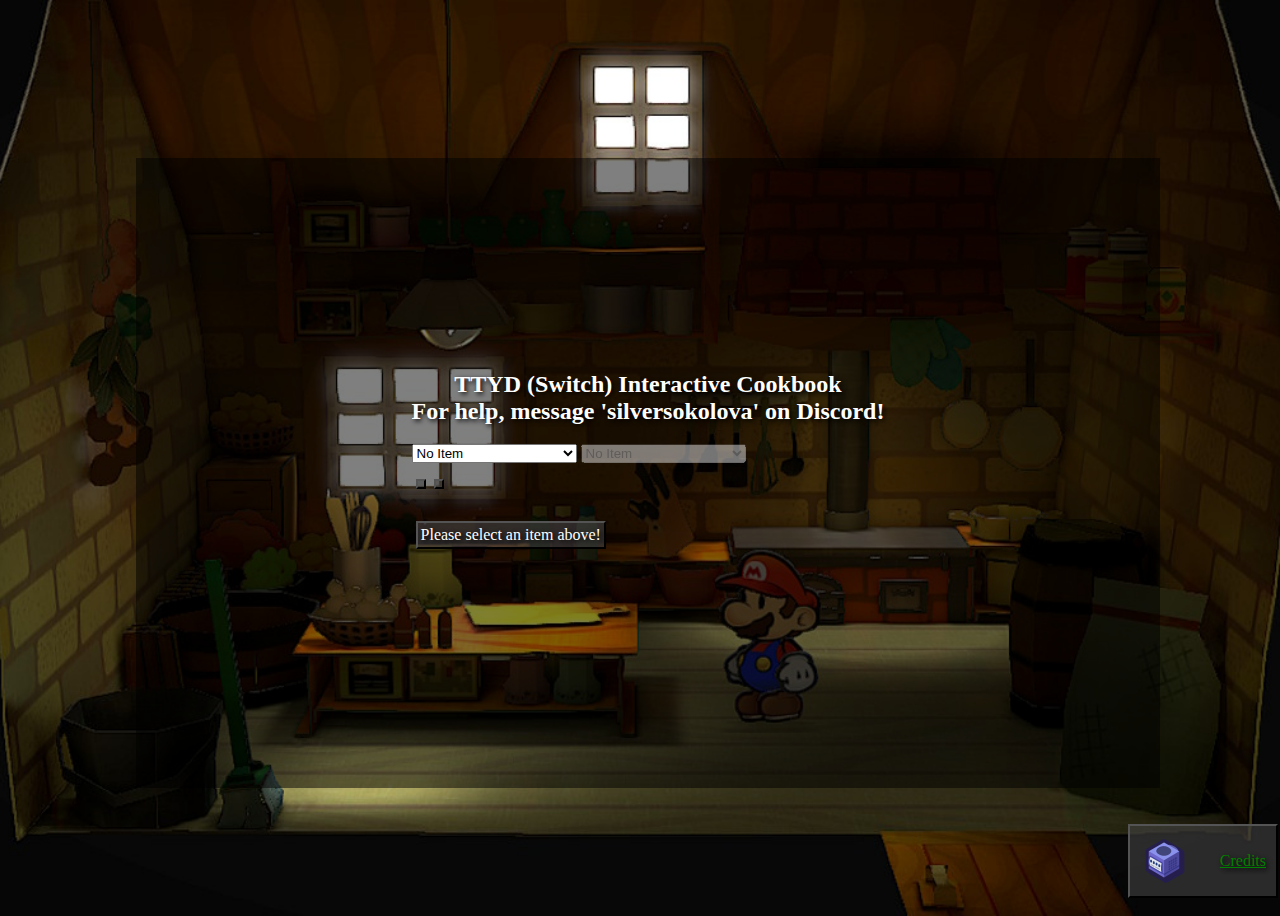
<file: index.html>
<!DOCTYPE html>

<html lang="en">
  <head>
    <meta charset="UTF-8">
    <title>TTYD Interactive Cookbook</title>
    <link rel="stylesheet" href="main.css">
      <link rel="icon" href="favicon.png" type="image/x-icon">
      <!-- Additional sizes for better quality across devices 
      <link rel="icon" href="/favicon-32x32.png" sizes="32x32" type="image/png">
      <link rel="icon" href="/favicon-48x48.png" sizes="48x48" type="image/png">
      <link rel="icon" href="/favicon-192x192.png" sizes="192x192" type="image/png">-->
  </head>
  <body>
    <div class="overlay"></div>
    <section id="cooking">
      <h2>TTYD (Switch) Interactive Cookbook<br>For help, message 'silversokolova' on Discord!</h2>
      <div class="bottom-right-container">
        <img src="img/gamecube.png" width=50px height=50px title="Click to swap sprites!" onclick="swapSprites();" class="bottom-right">
        <a href="credits.html" class="bottom-right" target="_self">
          <p>Credits</p>
        </a>
      </div>
      

      <div class="container">
        <select id="dropdown1" onchange="cook(1);">
          <option value="">No Item</option>
        </select>
        <select id="dropdown2" onchange="cook(2);" disabled=true>
          <option value="">No Item</option>
        </select>
      </div>

      <div class="container">
        <img name="item1" class="item">
        <p id="desc1" class="item"></p>
        <img name="item2" class="item">
        <p id="desc2" class="item"></p>
      </div>
      <div class="container">
        <img name="item3" class="item">
        <p id="desc3" class="item">Please select an item above!</p>
      </div>
    </section>
    <script src="itemDatabase.js"></script>
    <script src="index.js"></script>
  </body>
</html>
</file>
<file: main.css>
p {
  text-shadow: 2px 2px 5px rgb(0, 0, 0);
}

h1 {
  text-shadow: 2px 2px 5px rgb(0, 0, 0);
}

h2 {
  text-align: center;
  clear: both;
  float: none;
  text-shadow: 2px 2px 5px rgb(0, 0, 0);
}

a {
  color: green;
}

a:visited {
  color: yellow; /* Color for visited links */
  font-weight: bold; /* Make it bold to stand out more */
}

/*Center everything and add a background*/
body {
  background-image: url('/img/bg.png');
  background-size: cover;
  background-repeat: no-repeat;
  color: white;
  display: flex;
  justify-content: center;
  align-items: center;
  height: 100vh;
  width: 100vw;
  background-position: center center;
  position: relative;
  z-index: -2;
  overflow: hidden;
}

/*Slap an overlay in the middle*/
.overlay {
  position: absolute;
  top: 150px;
  left: 10%;
  width: 80%;
  height: 70%;
  background-color: rgba(0, 0, 0, 0.5);
  z-index: -1;
}

.item {
  display: inline-block;
  vertical-align: middle;
}

p[class^="item"] {
  background-color: rgba(66, 66, 66, 0.6);
  word-wrap: break-word;
/*  max-width: 230px; */
  padding: 3px;
  border: 2px outset black;
}

.item img {
  vertical-align: middle;
}

.item-right {
  display: inline-block;
  vertical-align: middle;
  float: right;
}

.item-right img {
  vertical-align: middle;
}

.bottom-right-container {
  position: absolute;
  bottom: 10px;
  right: 10px;
  display: flex;
  gap: 10px;
  background-color: rgba(66, 66, 66, 0.6);
  border: 2px outset black;
}

.bottom-right {
  padding: 10px;
  border-radius: 5px;
}
</file>
